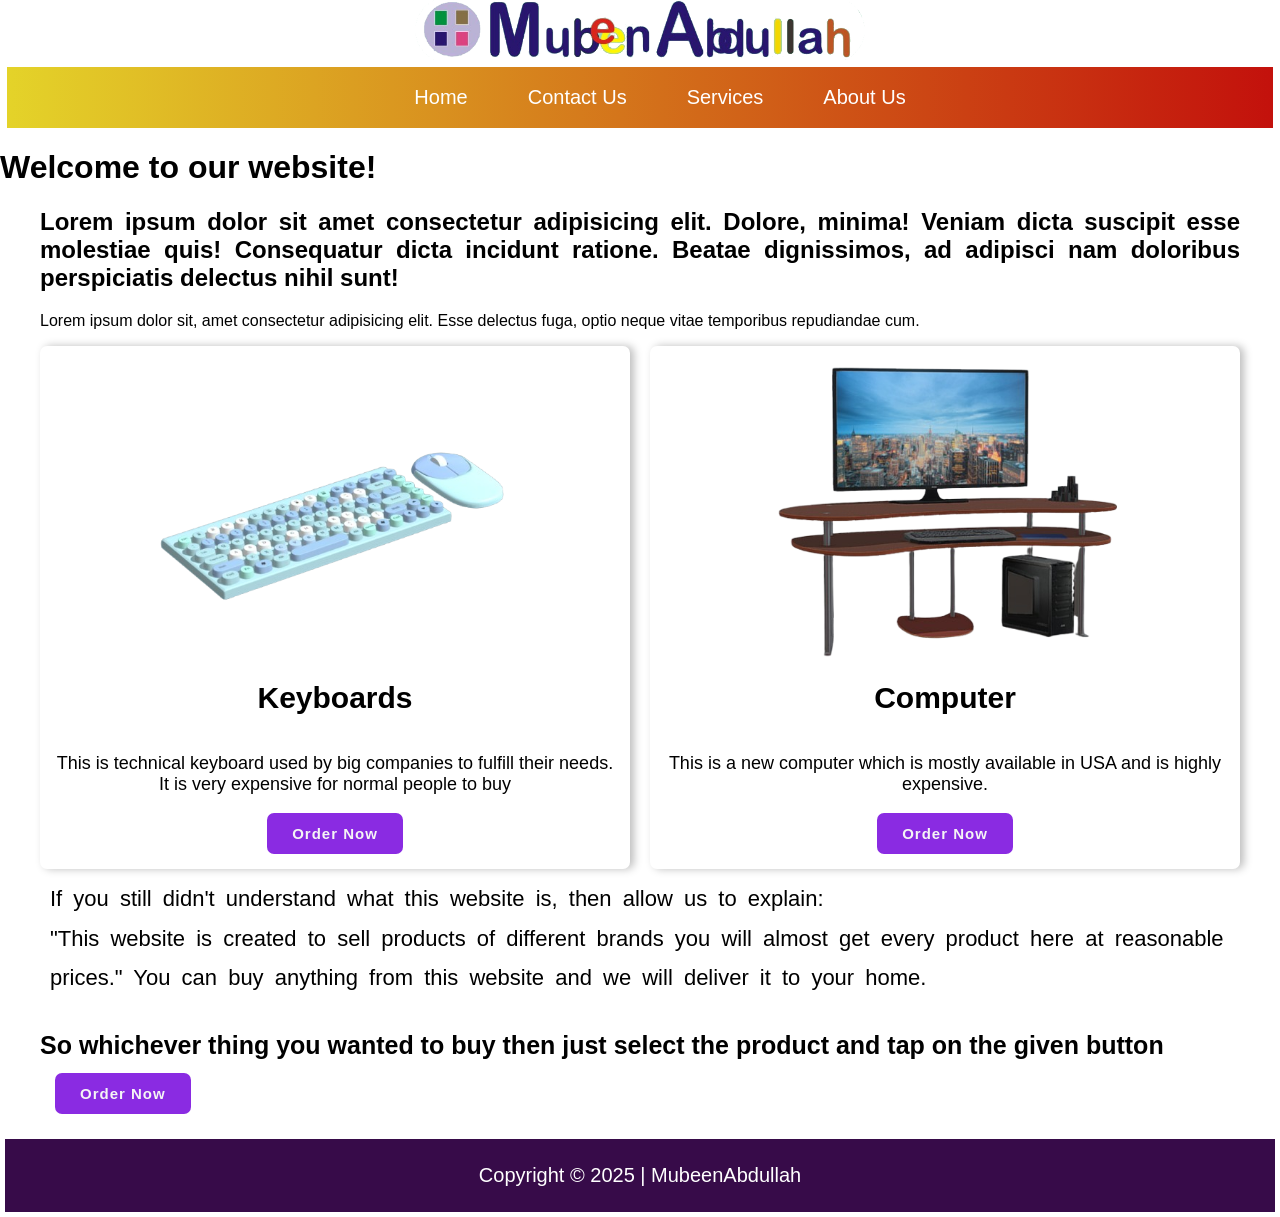
<file: index.html>
<!DOCTYPE html>
<html lang="en">

<head>

    <!-- Character Encoding-->
    <meta charset="UTF-8">

    <!-- -->
    <meta name="viewport" content="width=device-width, initial-scale=1.0">

    <title>MA Products</title>
    <link rel="icon" type="image/png" href="images/favicon.png">


    <!-- Css File -->
    <link rel="stylesheet" href="css/style.css">

</head>

<body>

    <!-- Header of the website-->
    <header>

        <!-- Logo -->
        <div>
            <a href="aboutus.html"><img src="images/logo.png" alt="MubeenAbdullah" class="logo"></a>
        </div>

        <div class="nav-link">
            <ul>
                <li><a href="home.html" class="navs">Home</a></li>
                <li><a href="contactus.html" class="navs">Contact Us</a></li>
                <li><a href="services.html" class="navs">Services</a></li>
                <li><a href="aboutus.html" class="navs">About Us</a></li>
            </ul>
        </div>
        <!-- Welcome text -->
        <h1 class="head">Welcome to our website!</h1>
    </header>

    <!-- Main Section of the website -->
    <main>
        <section class="welcome">
            <h1>Lorem ipsum dolor sit amet consectetur adipisicing elit. Dolore, minima! Veniam dicta suscipit esse
                molestiae quis! Consequatur dicta incidunt ratione. Beatae dignissimos, ad adipisci nam doloribus
                perspiciatis delectus nihil sunt!</h1>
            <p>Lorem ipsum dolor sit, amet consectetur adipisicing elit. Esse delectus fuga, optio neque vitae
                temporibus repudiandae cum.</p>
        </section>
    </main>

    <!-- Products -->

    <div class="row">
        <div class="container">
            <div class="col-6">
                <img src="images/c1.png" alt="MubeenAbdullah" class="images">
                <h1 class="heading">Keyboards</h1>
                <p class="para">This is technical keyboard used by big companies to fulfill their needs. It is very expensive for normal people to buy</p>
                <button class="btn1">Order Now</button>
            </div>
       

            <div class="col-6">
                <img src="images/c2.png" alt="MubeenAbdullah" class="images">
                <h1 class="heading">Computer</h1>
                <p class="para">This is a new computer which is mostly available in USA and is highly expensive.</p>
                <button class="btn1">Order Now</button>
            </div>
        </div>
    </div>



        <!-- Details about website-->
        <div class="detail">
            <p class="paragraph">If you still didn't understand what this website is, then allow us to explain:<br> "This website is created to sell products of different brands you will almost get every product here at reasonable prices." You can buy anything from this website and we will deliver it to your home.</p>
            <h3>So whichever thing you wanted to buy then just select the product and tap on the given button<button class="btn">Order Now</button> </h3> 
        </div>
   


    <!-- Footer of the website-->
    <footer>
        <p>Copyright &copy; 2025 | MubeenAbdullah</p>
    </footer>

</body>

</html>
</file>
<file: css/style.css>
body{
    font-family: Arial, sans-serif;
    padding: 0px;
    margin: 0px;
    min-height: 100vh;
    
}

*{
    transition: all 0.3s ease;
}

.logo{
    display: block;
    margin: auto;
    width: 450px;
    height: 60px;
    object-fit: cover;
    cursor: pointer;
}

.logo:hover{
    transform: scale(1.02);
}

.nav-link{
    background: linear-gradient(90deg, #E4D329, #C3110C);
    padding: 3px;
    margin: 7px;
}

ul{
    list-style: none;
    
    display: flex;
    justify-content: center;
    align-items: center;

    gap: 20px;
}

.navs{
    padding: 20px;
    text-decoration: none;
    font-size: 20px;
    color: white;
}

.navs:hover{
    transform: scale(1.02);
    background: black;
    color: white;
    transition: 0.3s ease;
}

.welcome{
    text-align: justify;
}

main, .detail, .container{
    max-width: 1200px;
    margin: auto;
}

/* Grid System */
.col-1 {width: 8.33%;}
.col-2 {width: 16.66%}
.col-3 {width: 25%;}
.col-4 {width: 33.33;}
.col-5 {width: 41.66%;}
.col-6 {width: 50%;}
.col-7 {width: 58.33%;}
.col-8 {width: 66.66%;}
.col-9 {width: 75%;}
.col-10 {width: 83.33%;}
.col-11 {width: 91.66%;}
.col-12 {width: 100%;}

.row::after{
    content: "";
    clear: both;
    display: table;
}

[class*="col-"]
{
    float: left;
    padding: 15px;
}

.images{
    width: 350px;
    height: 300px;
    object-fit: cover;
    display: block;
    margin: auto;
}

.container{
    display: flex;
    gap: 20px;
}

.heading{
    text-align: center;
    font-size: 30px;
}

.para{
    text-align: center;
    font-size: 18px;
}

.btn1{
    display: block;
    margin: auto;
    padding: 15px;
    font-size: 15px;
    background-color: blueviolet;
    color: whitesmoke;
    border: none;
    border-radius: 7px;
    cursor: pointer;
}

.btn1:hover{
    transform: scale(1.02);
    color: black;
    background-color: green;
    transition: 0.3s ease;
}

.col-6{
    box-shadow: 4px 0px 8px rgb(190, 190, 190);
    border-radius: 7px;

    display: flex;
    flex-direction: column;

}

.col-6:hover{
    background-color: wheat;
    transform: translateY(-5px);
    cursor: pointer;
    transition: 0.2s ease-in;
    border-radius: 7px;
    box-shadow: 0px 8px 20px grey;
}

.paragraph{
    font-size: 22px;
    word-spacing: 5px;
    margin: 10px;
    line-height: 1.8;
}

h3{
    font-size: 25px;
    line-height: 1.8;
}


.btn{
    padding: 15px;
    margin-left: 15px;
    font-size: 15px;
    background-color: blueviolet;
    color: whitesmoke;
    border: none;
    border-radius: 7px;
    cursor: pointer;
}

.btn:hover{
    transform: scale(1.02);
    color: black;
    background-color: white;
    border: 1px solid black;
    border-radius: 5px;
    transition: 0.3s ease;
}

.btn, .btn1{
    padding: 12px 25px;
    font-weight: bold;
    letter-spacing: 1px;
}

footer{
    text-align: center;
    font-size: 20px;
    background-color: rgb(55, 11, 73);
    color: white;
    padding: 5px;
    margin: 5px;
}

@media (max-width: 768px)
{   
    .logo{
        display: block;
        margin: auto;
        width: 50%;
        height: 50%;
        object-fit: contain;
    }

    .navs{
        padding: 12px;
        font-size: 12px;
    }

    .head{
        text-align: center;
    }

    .welcome{
        font-size: 12px;
    }

    .images{
        width: 200px;
        height: 170px;
        object-fit: contain;
    }

    .heading{
        font-size: 22px;
    }

    .para{
        text-align: justify;
    }

    .btn1{
        display: block;
    }

    .paragraph{
        text-align: justify;
    }

    h3{
        text-align: justify;
    }

    .btn{
        padding: 10px;
        font-size: 18px;
    }
    
    .container{
        flex-direction: column;
    }

    .col-6{
        width: 100%;
    }
}
</file>
